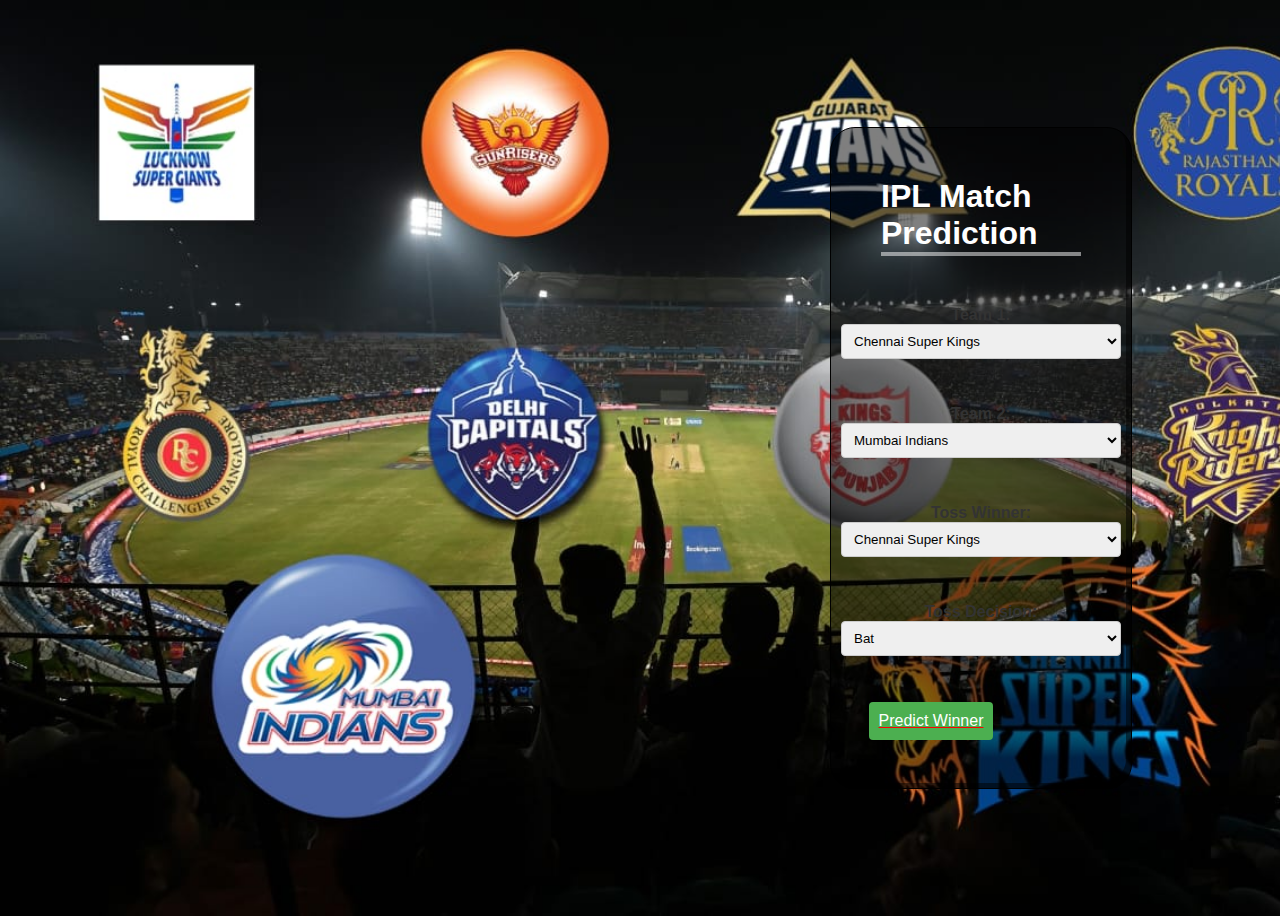
<file: index.html>
<!DOCTYPE html>
<html lang="en">
<head>
    <meta charset="UTF-8">
    <meta name="viewport" content="width=device-width, initial-scale=1.0">
    <title>IPL Match Prediction</title>
    <link rel="stylesheet" href="style.css">
</head>
<body>
    <form action="/predict" method="post">
        <h1>IPL Match Prediction</h1>
        <label for="Team1">Team 1:</label>
        <select id="Team1" name="Team1" required><br><br>
             <option value="Chennai Super Kings">Chennai Super Kings</option>
             <option value="Delhi Capitals">Delhi Capitals</option>
             <option value="Gujarat Titans">Gujarat Titans</option>
             <option value="Kings XI Punjab">Kings XI Punjab</option>
             <option value="Kolkata Knight Riders">Kolkata Knight Riders</option>
             <option value="Lucknow Super Giants">Lucknow Super Giants</option>
             <option value="Mumbai Indians">Mumbai Indians</option>
             <option value="Rajasthan Royals">Rajasthan Royals</option>
             <option value="Royal Challengers Bangalore">Royal Challengers Bangalore</option>
             <option value="Sunrisers Hyderabad">Sunrisers Hyderabad</option>
        </select><br><br>
        <label for="Team2">Team 2:</label>
        <select id="Team2" name="Team2" required><br><br>
            <option value="Mumbai Indians">Mumbai Indians</option>
             <option value="Delhi Capitals">Delhi Capitals</option>
             <option value="Gujarat Titans">Gujarat Titans</option>
             <option value="Kings XI Punjab">Kings XI Punjab</option>
             <option value="Kolkata Knight Riders">Kolkata Knight Riders</option>
             <option value="Lucknow Super Giants">Lucknow Super Giants</option>
             <option value="Chennai Super Kings">Chennai Super Kings</option>
             <option value="Rajasthan Royals">Rajasthan Royals</option>
             <option value="Royal Challengers Bangalore">Royal Challengers Bangalore</option>
             <option value="Sunrisers Hyderabad">Sunrisers Hyderabad</option>
        </select><br><br>
        <label for="TossWinner">Toss Winner:</label>
        <select id="TossWinner" name="TossWinner" required><br><br>
            <option value="Chennai Super Kings">Chennai Super Kings</option>
             <option value="Delhi Capitals">Delhi Capitals</option>
             <option value="Gujarat Titans">Gujarat Titans</option>
             <option value="Kings XI Punjab">Kings XI Punjab</option>
             <option value="Kolkata Knight Riders">Kolkata Knight Riders</option>
             <option value="Lucknow Super Giants">Lucknow Super Giants</option>
             <option value="Mumbai Indians">Mumbai Indians</option>
             <option value="Rajasthan Royals">Rajasthan Royals</option>
             <option value="Royal Challengers Bangalore">Royal Challengers Bangalore</option>
             <option value="Sunrisers Hyderabad">Sunrisers Hyderabad</option>
        </select><br><br>
        <label for="TossDecision">Toss Decision:</label>
        <select id="TossDecision" name="TossDecision" required>
             <option value="bat">Bat</option>
             <option value="field">Field</option>
        </select><br><br>

        <a href="result.html">
        <input type="submit" value="Predict Winner"></a>
    </form>

    
</body>
</html>
</file>
<file: style.css>
/* Center the content */
body {
    background-image: url("ipl.jpg");
    background-size: cover;
    font-family: Arial, sans-serif;
    color: #333;
    display: flex;
    justify-content: center;
    align-items: center;
    height: 100vh;
}


form h1{
    color:white;
    font-size: 2rem;
    border-bottom: 4px solid rgba(255,255,255,0.5);
    margin:50px;
  }




/* Form container */
form {
    display: flex;
     flex-direction:column;
     height: 660px;
     width:300px;
     border:1px solid black;
     align-items: center;
     margin:auto;
     margin-right: 140px;
     background-color: rgba(0,0,0,0.5);
     box-shadow:inset -5px -5px rgba(0,0,0,0.5);
     border-radius: 25px;
}

/* Label styles */
label {
    font-weight: bold;
}

/* Input styles */
input[type="text"], select {
    width: calc(100% - 20px);
    padding: 8px;
    margin-bottom: 10px;
    border: 1px solid #ccc;
    border-radius: 4px;
}

/* Submit button styles */
input[type="submit"] {
    width: 100%;
    padding: 10px;
    background-color: #4CAF50;
    color: white;
    border: none;
    border-radius: 4px;
    cursor: pointer;
    font-size: 16px;
}

input[type="submit"]:hover {
    background-color: #45a049;
}

/* Prediction section styles */
h2 {
    font-size: 40px;
    margin-top: 20px;
    color: #ef0b0b;
}

p {
    font-size: 40px;
    margin-bottom: 50px;
    color:rgb(234, 14, 14);
    font-family: fantasy;
}

a {
    color: red;
    display: flex;
    text-align: right; /* Align the link to the right */
    margin-bottom: 10px;
    margin-right: 100px; /* Add right margin for spacing */
}
</file>
